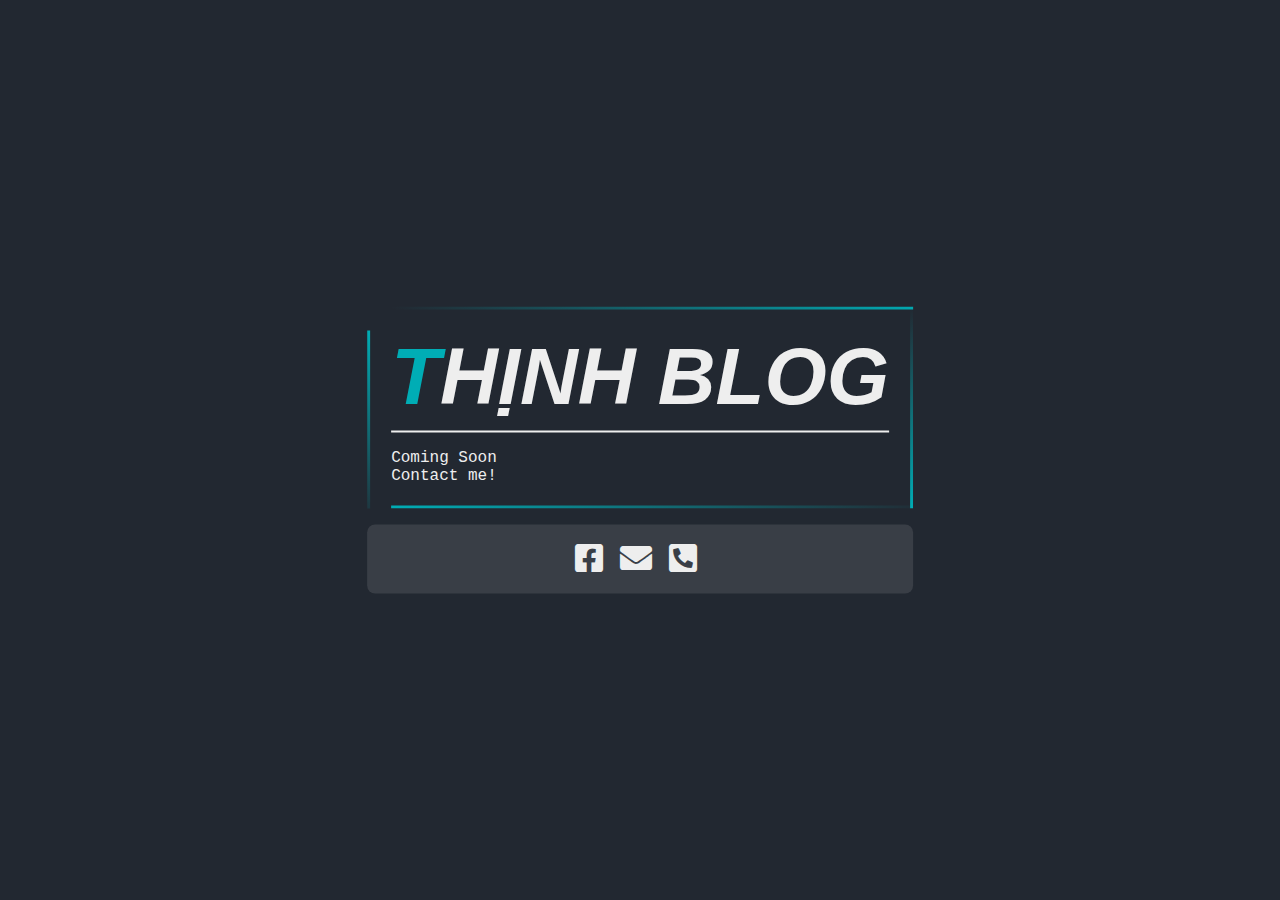
<file: comingsoon/index.html>
<!DOCTYPE html>
<html lang="en">
<head>
  <meta charset="UTF-8">
  <meta name="viewport" content="width=device-width, initial-scale=1.0">
  <title>Coming Soon | Thịnh Blog</title>
  <link rel="stylesheet" href="../vendor/css/fontawesome-5.13.0.min.css">
  <link rel="stylesheet" href="css/style.css">
</head>
<body>
  <article>
    <main>
      <span class="snake"></span>
      <span class="snake"></span>
      <span class="snake"></span>
      <span class="snake"></span>
      <h1><span>T</span>hịnh Blog</h1>
      <p>Coming Soon</p>
      <p>Contact me!</p>
    </main>
    <footer>
      <ul>
        <li><a href="https://fb.com/npthinhdev" target="_blank"><i class="fab fa-facebook-square"></i></a></li>
        <li><a href="mailto:npthinh1996@gmail.com"><i class="fas fa-envelope"></i></a></li>
        <li><a href="tel:+84989098494"><i class="fas fa-phone-square-alt"></i></a></li>
      </ul>
    </footer>
  </article>
</body>
</html>
</file>
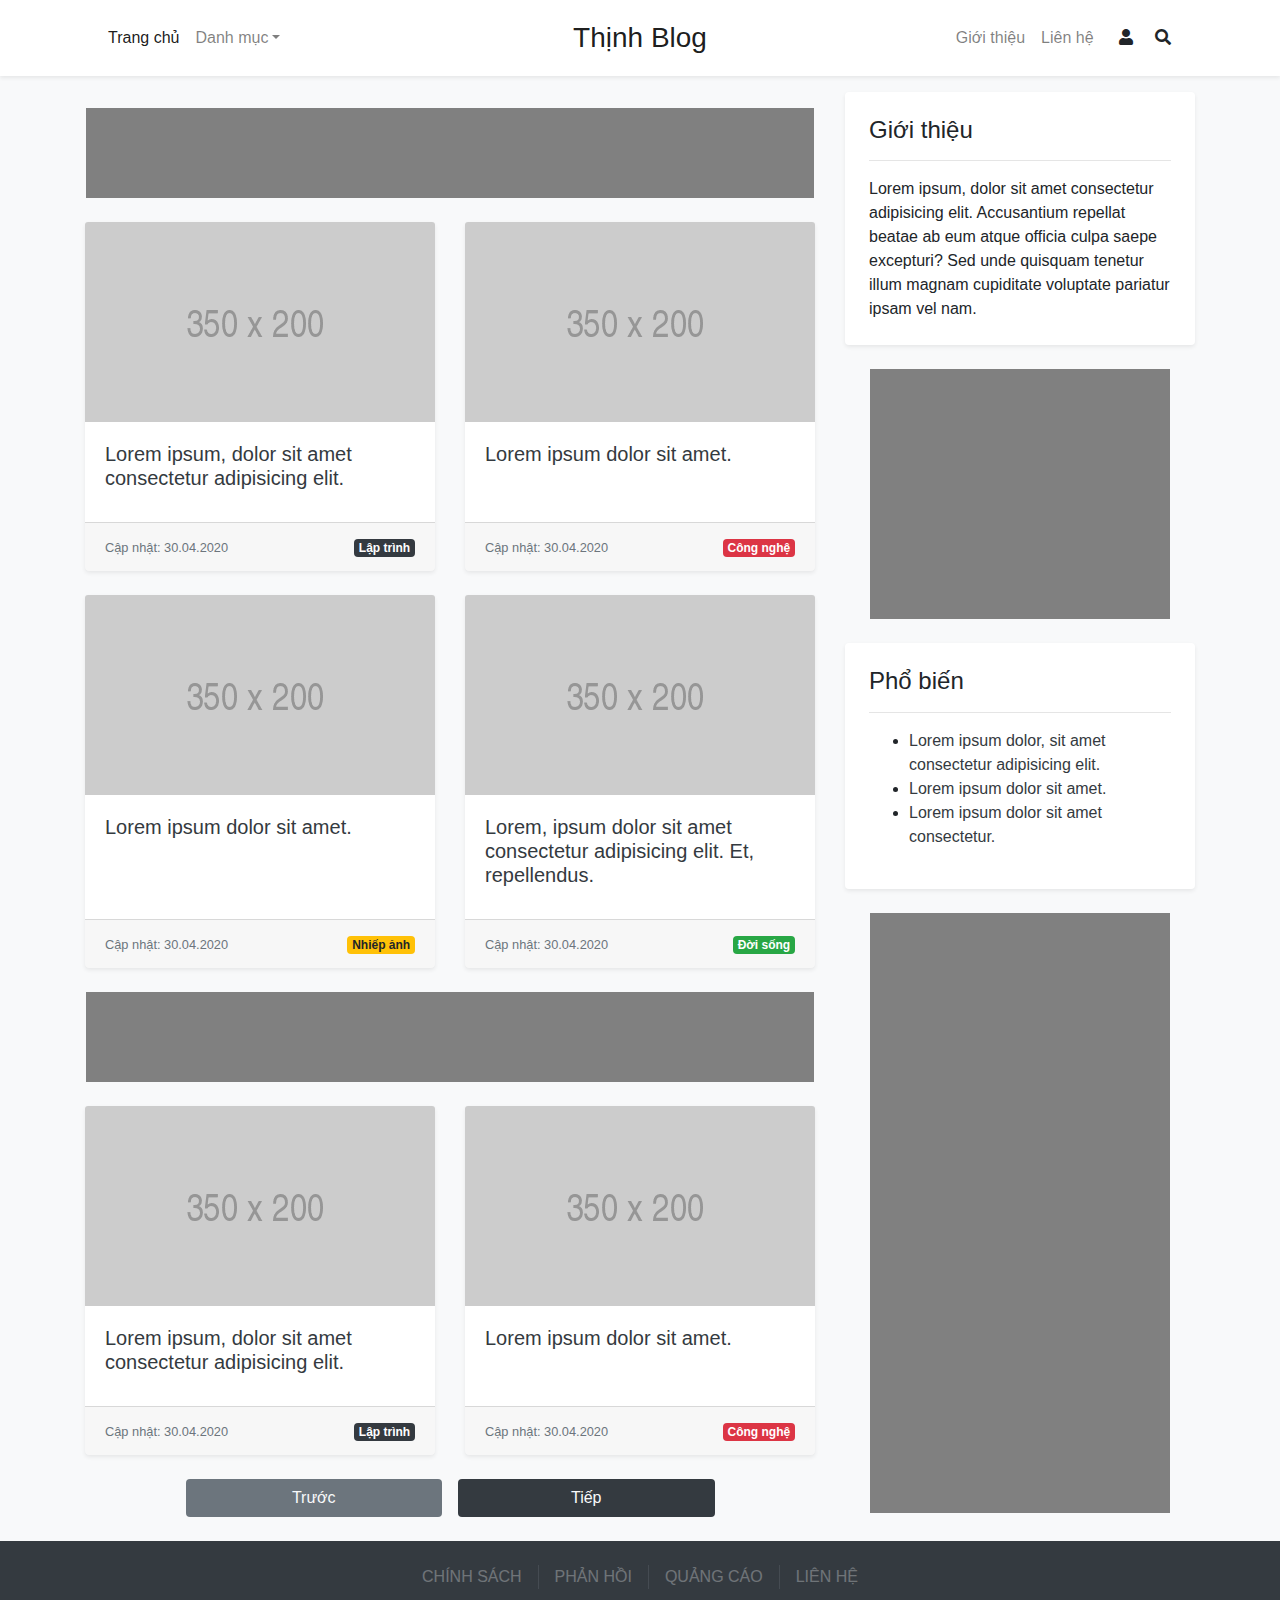
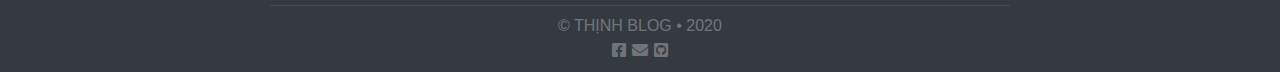
<file: thinhblog/index.html>
<!DOCTYPE html>
<html lang="vi">
<head>
  <meta charset="UTF-8">
  <meta name="viewport" content="width=device-width, initial-scale=1.0">
  <title>Thịnh Blog &bull; Lập trình, Chụp ảnh và Khám phá</title>
  <link rel="stylesheet" href="../vendor/css/bootstrap-4.4.1.min.css">
  <link rel="stylesheet" href="../vendor/css/fontawesome-5.13.0.min.css">
  <link rel="stylesheet" href="./css/style.css">
</head>
<body class="bg-light">
  <header>
    <nav class="navbar navbar-expand-lg navbar-light bg-white shadow-sm py-3">
      <div class="container">
        <button class="navbar-toggler order-2 order-lg-1" type="button" data-toggle="collapse" data-target=".navbar-collapse" aria-controls="navbar-left navbar-right" aria-expanded="false" aria-label="Toggle navigation">
          <span class="navbar-toggler-icon"></span>
        </button>
        <div class="col-lg-5 collapse navbar-collapse order-3 order-lg-2" id="navbar-left">
          <ul class="navbar-nav mr-auto">
            <li class="nav-item active">
              <a href="#" class="nav-link">Trang chủ</a>
            </li>
            <li class="nav-item dropdown">
              <a href="#" class="nav-link dropdown-toggle" id="navbarDropdown" role="button" data-toggle="dropdown" aria-haspopup="true" aria-expanded="false">Danh mục</a>
              <div class="dropdown-menu" aria-labelledby="navbarDropdown">
                <a class="dropdown-item" href="#">Khác</a>
              </div>
            </li>
          </ul>
        </div>
        <div class="col col-lg-2 text-lg-center order-1 order-lg-3"><a href="#" class="navbar-brand mr-0"><h3 class="mb-0">Thịnh Blog</h3></a></div>
        <div class="col-lg-5 collapse navbar-collapse order-4 order-lg-4" id="navbar-right">
          <ul class="navbar-nav ml-auto">
            <li class="nav-item">
              <a href="#" class="nav-link">Giới thiệu</a>
            </li>
            <li class="nav-item">
              <a href="#" class="nav-link">Liên hệ</a>
            </li>
          </ul>
          <div class="ml-lg-2">
            <a href="#" class="btn mt-2 mt-lg-0 px-2" title="Đăng nhập" target="_blank"><i class="fas fa-user"></i></a>
            <a id="btnSearch" class="btn mt-2 mt-lg-0 px-2" title="Tìm kiếm"><i class="fas fa-search"></i></a>
          </div>
        </div>
      </div>
    </nav>
    <!-- <div class="container">
      <form action="" method="get" id="formSearch">
        <input type="search" name="search" class="form-control" placeholder="Tìm kiếm">
      </form>
    </div> -->
  </header>
  <main role="main" class="container mt-3">
    <div class="row">
      <div class="col-lg-8">
        <div class="container mt-1 mb-3">
          <form action="" method="get" id="formSearch">
            <input type="search" name="search" class="form-control" placeholder="Tìm kiếm">
          </form>
        </div>
        <div class="d-none d-xl-block text-center mb-4">
          <img src="./img/ads/728x90.png" alt="728x90">
        </div>
        <div class="d-none d-sm-block d-xl-none text-center mb-4">
          <img src="./img/ads/468x60.png" alt="468x60">
        </div>
        <div class="row row-cols-1 row-cols-md-2">
          <div class="col mb-4">
            <section class="card h-100 shadow-sm border-0">
              <a href="./single.html"><img src="./img/350x200.png" class="card-img-top" alt=""></a>
              <div class="card-body">
                <h5 class="card-title"><a href="./single.html" class="card-link text-dark">Lorem ipsum, dolor sit amet consectetur adipisicing elit.</a></h5>
              </div>
              <div class="card-footer">
                <div class="row">
                  <div class="col-8">
                    <small class="text-muted">Cập nhật: 30.04.2020</small>
                  </div>
                  <div class="col-4 text-right">
                    <a href="#" class="badge badge-dark">Lập trình</a>
                  </div>
                </div>
              </div>
            </section>
          </div>
          <div class="col mb-4">
            <section class="card h-100 shadow-sm border-0">
              <a href="#"><img src="./img/350x200.png" class="card-img-top" alt=""></a>
              <div class="card-body">
                <h5 class="card-title"><a href="#" class="card-link text-dark">Lorem ipsum dolor sit amet.</a></h5>
              </div>
              <div class="card-footer">
                <div class="row">
                  <div class="col-8">
                    <small class="text-muted">Cập nhật: 30.04.2020</small>
                  </div>
                  <div class="col-4 text-right">
                    <a href="#" class="badge badge-danger">Công nghệ</a>
                  </div>
                </div>
              </div>
            </section>
          </div>
          <div class="col mb-4">
            <section class="card h-100 shadow-sm border-0">
              <a href="#"><img src="./img/350x200.png" class="card-img-top" alt=""></a>
              <div class="card-body">
                <h5 class="card-title"><a href="#" class="card-link text-dark">Lorem ipsum dolor sit amet.</a></h5>
              </div>
              <div class="card-footer">
                <div class="row">
                  <div class="col-8">
                    <small class="text-muted">Cập nhật: 30.04.2020</small>
                  </div>
                  <div class="col-4 text-right">
                    <a href="#" class="badge badge-warning">Nhiếp ảnh</a>
                  </div>
                </div>
              </div>
            </section>
          </div>
          <div class="col mb-4">
            <section class="card h-100 shadow-sm border-0">
              <a href="#"><img src="./img/350x200.png" class="card-img-top" alt=""></a>
              <div class="card-body">
                <h5 class="card-title"><a href="#" class="card-link text-dark">Lorem, ipsum dolor sit amet consectetur adipisicing elit. Et, repellendus.</a></h5>
              </div>
              <div class="card-footer">
                <div class="row">
                  <div class="col-8">
                    <small class="text-muted">Cập nhật: 30.04.2020</small>
                  </div>
                  <div class="col-4 text-right">
                    <a href="#" class="badge badge-success">Đời sống</a>
                  </div>
                </div>
              </div>
            </section>
          </div>
        </div>
        <div class="d-none d-xl-block text-center mb-4">
          <img src="./img/ads/728x90.png" alt="728x90">
        </div>
        <div class="d-none d-sm-block d-xl-none text-center mb-4">
          <img src="./img/ads/468x60.png" alt="468x60">
        </div>
        <div class="row row-cols-1 row-cols-md-2">
          <div class="col mb-4">
            <section class="card h-100 shadow-sm border-0">
              <a href="#"><img src="./img/350x200.png" class="card-img-top" alt=""></a>
              <div class="card-body">
                <h5 class="card-title"><a href="#" class="card-link text-dark">Lorem ipsum, dolor sit amet consectetur adipisicing elit.</a></h5>
              </div>
              <div class="card-footer">
                <div class="row">
                  <div class="col-8">
                    <small class="text-muted">Cập nhật: 30.04.2020</small>
                  </div>
                  <div class="col-4 text-right">
                    <a href="#" class="badge badge-dark">Lập trình</a>
                  </div>
                </div>
              </div>
            </section>
          </div>
          <div class="col mb-4">
            <section class="card h-100 shadow-sm border-0">
              <a href="#"><img src="./img/350x200.png" class="card-img-top" alt=""></a>
              <div class="card-body">
                <h5 class="card-title"><a href="#" class="card-link text-dark">Lorem ipsum dolor sit amet.</a></h5>
              </div>
              <div class="card-footer">
                <div class="row">
                  <div class="col-8">
                    <small class="text-muted">Cập nhật: 30.04.2020</small>
                  </div>
                  <div class="col-4 text-right">
                    <a href="#" class="badge badge-danger">Công nghệ</a>
                  </div>
                </div>
              </div>
            </section>
          </div>
        </div>
        <nav aria-label="Page navigation" class="container mb-4">
          <div class="row">
            <div class="col-6 text-right pr-2">
              <a href="#" class="btn bg-secondary text-light w-75">Trước</a>
            </div>
            <div class="col-6 pl-2">
              <a href="#" class="btn bg-dark text-light w-75">Tiếp</a>
            </div>
          </div>
        </nav>
      </div>
      <aside class="col-lg-4">
        <div class="bg-white p-4 mb-4 rounded shadow-sm">
          <h4>Giới thiệu</h4>
          <hr>
          <p class="mb-0">Lorem ipsum, dolor sit amet consectetur adipisicing elit. Accusantium repellat beatae ab eum atque officia culpa saepe excepturi? Sed unde quisquam tenetur illum magnam cupiditate voluptate pariatur ipsam vel nam.</p>
        </div>
        <div class="text-center mb-4">
          <img src="./img/ads/300x250.png" alt="300x250">
        </div>
        <div class="bg-white p-4 mb-4 rounded shadow-sm">
          <h4>Phổ biến</h4>
          <hr>
          <ul>
            <li><a href="#" class="text-decoration-none text-dark">Lorem ipsum dolor, sit amet consectetur adipisicing elit.</a></li>
            <li><a href="#" class="text-decoration-none text-dark">Lorem ipsum dolor sit amet.</a></li>
            <li><a href="#" class="text-decoration-none text-dark">Lorem ipsum dolor sit amet consectetur.</a></li>
          </ul>
        </div>
        <div class="sticky-top text-center mb-4">
          <img src="./img/ads/300x600.png" alt="300x600">
        </div>
      </aside>
    </div>
  </main>
  <footer class="bg-dark text-light pt-4 pb-2">
    <div class="container">
      <ul class="nav justify-content-center mb-3">
        <li class="nav-item">
          <a href="#" class="nav-link text-light border-right border-secondary py-0">CHÍNH SÁCH</a>
        </li>
        <li class="nav-item">
          <a href="#" class="nav-link text-light border-right border-secondary py-0">PHẢN HỒI</a>
        </li>
        <li class="nav-item">
          <a href="#" class="nav-link text-light border-right border-secondary py-0">QUẢNG CÁO</a>
        </li>
        <li class="nav-item">
          <a href="#" class="nav-link text-light py-0">LIÊN HỆ</a>
        </li>
      </ul>
      <div class="col-lg-8 text-center border-top border-secondary mx-auto pt-2">
        <section>&copy; THỊNH BLOG &bull; 2020</section>
        <section>
          <a href="#" class="btn p-0"><i class="fab fa-facebook-square text-light"></i></a>
          <a href="#" class="btn p-0"><i class="fas fa-envelope text-light"></i></a>
          <a href="#" class="btn p-0"><i class="fab fa-github-square text-light"></i></a>
        </section>
      </div>
    </div>
    <div id="to-top" title="Về đầu trang"><i class="fas fa-caret-square-up"></i></div>
  </footer>
  <script src="../vendor/js/jquery-3.4.1.min.js"></script>
  <script src="../vendor/js/popper-1.16.0.min.js"></script>
  <script src="../vendor/js/bootstrap-4.4.1.min.js"></script>
  <script>
    $(document).ready(function(){
      $("#btnSearch").click(function(){
        $("#formSearch").slideToggle();
      });
      $(window).scroll(function(){
        if($(this).scrollTop()>500){
          $("#to-top").fadeIn();
        }else{
          $("#to-top").fadeOut();
        }
      });
      $("#to-top").click(function(){
        $("html,body").animate({scrollTop:0});
      });
    });
  </script>
</body>
</html>
</file>
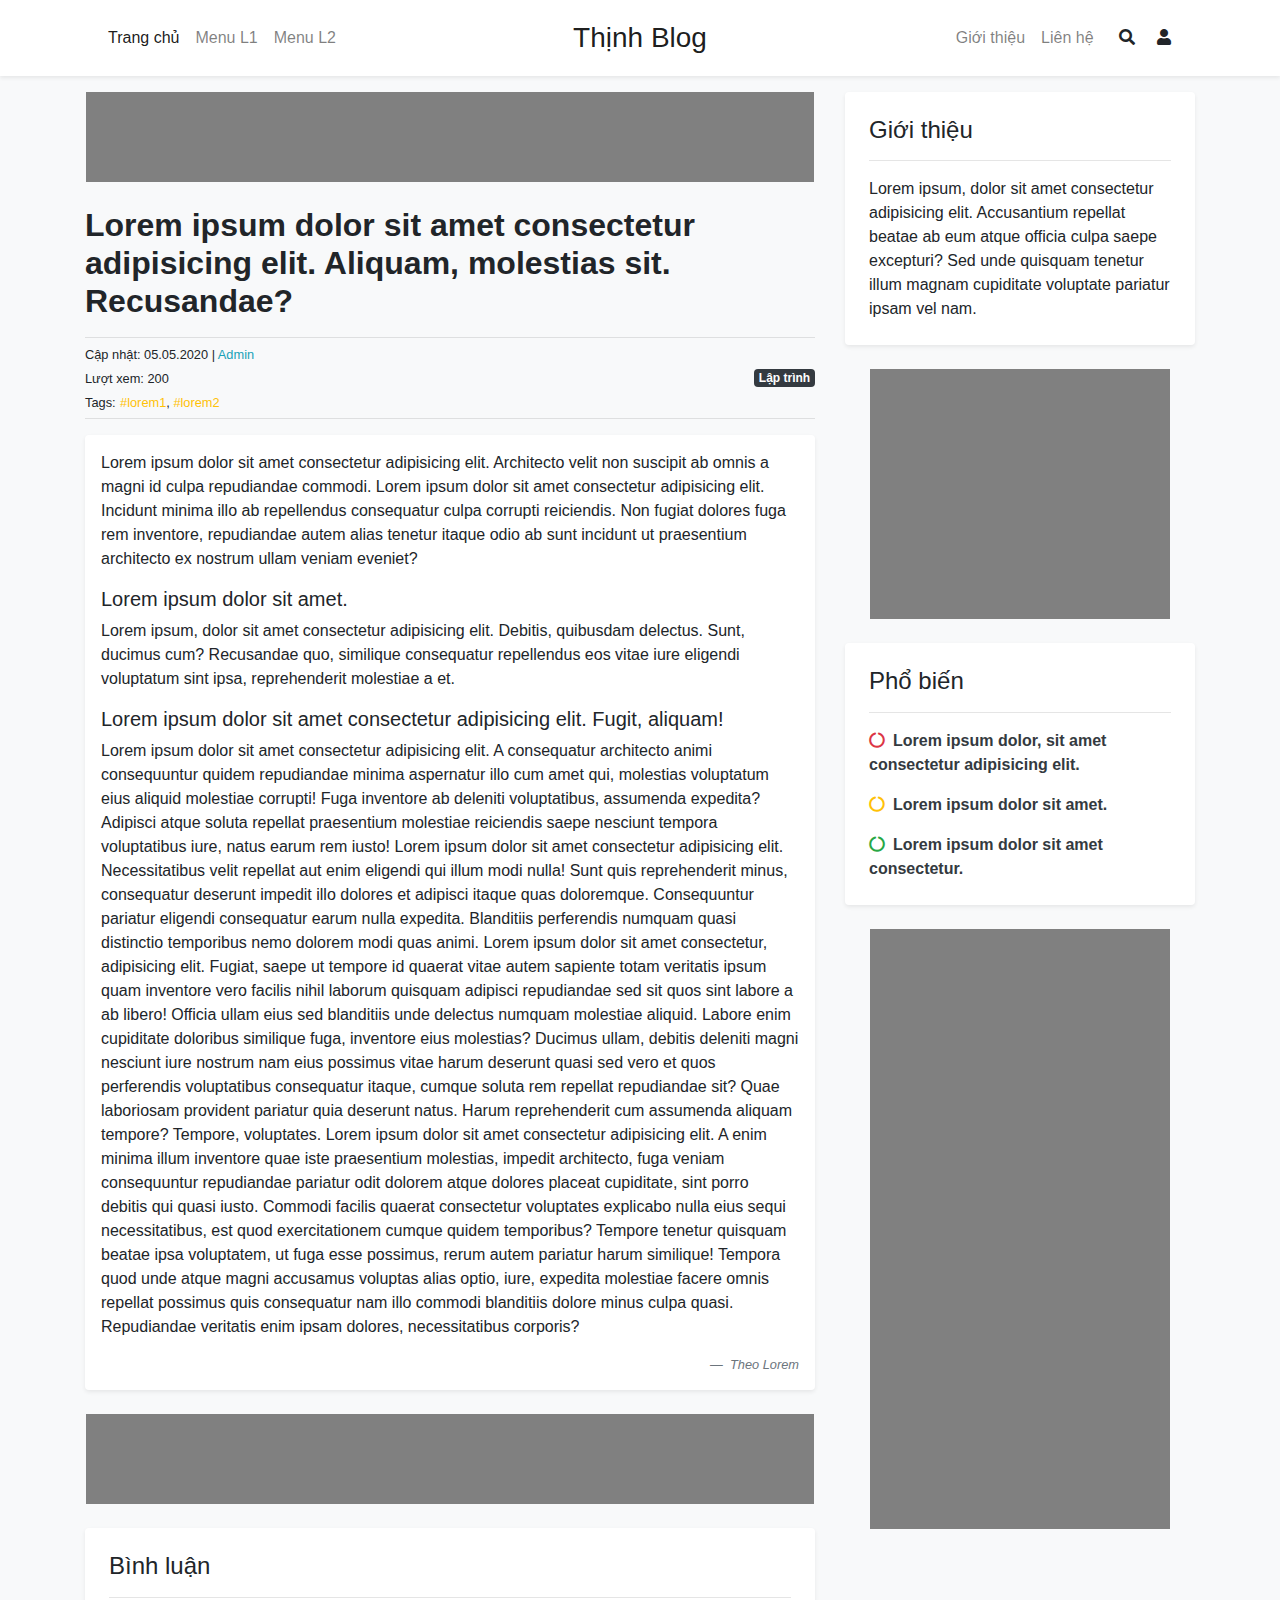
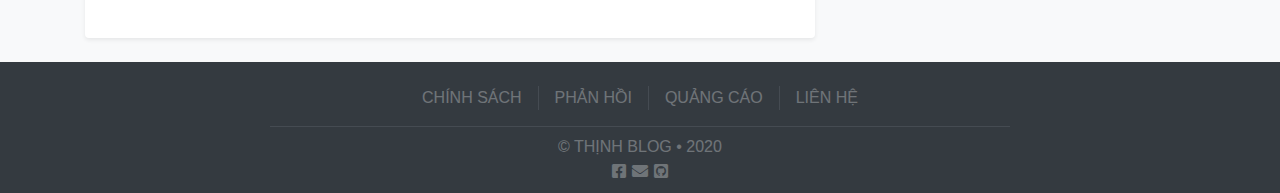
<file: thinhblog/single.html>
<!DOCTYPE html>
<html lang="vi">
<head>
  <meta charset="UTF-8">
  <meta name="viewport" content="width=device-width, initial-scale=1.0">
  <title>Thịnh Blog &bull; Lập trình, Chụp ảnh và Khám phá</title>
  <link rel="stylesheet" href="../vendor/css/bootstrap-4.4.1.min.css">
  <link rel="stylesheet" href="../vendor/css/fontawesome-5.13.0.min.css">
  <link rel="stylesheet" href="./static/css/style.css">
</head>
<body class="bg-light">
  <header>
    <nav class="navbar navbar-expand-lg navbar-light bg-white shadow-sm py-3">
      <div class="container">
        <button class="navbar-toggler order-2 order-lg-1" type="button" data-toggle="collapse" data-target=".navbar-collapse" aria-controls="navbar-left navbar-right" aria-expanded="false" aria-label="Toggle navigation">
          <span class="navbar-toggler-icon"></span>
        </button>
        <div class="col-lg-5 collapse navbar-collapse order-3 order-lg-2" id="navbar-left">
          <ul class="navbar-nav mr-auto">
            <li class="nav-item active">
              <a href="#" class="nav-link">Trang chủ</a>
            </li>
            <li class="nav-item">
              <a href="#" class="nav-link">Menu L1</a>
            </li>
            <li class="nav-item">
              <a href="#" class="nav-link">Menu L2</a>
            </li>
          </ul>
        </div>
        <div class="col col-lg-2 text-lg-center order-1 order-lg-3"><a href="#" class="navbar-brand mr-0"><h3 class="mb-0">Thịnh Blog</h3></a></div>
        <div class="col-lg-5 collapse navbar-collapse order-4 order-lg-4" id="navbar-right">
          <ul class="navbar-nav ml-auto">
            <li class="nav-item">
              <a href="#" class="nav-link">Giới thiệu</a>
            </li>
            <li class="nav-item">
              <a href="#" class="nav-link">Liên hệ</a>
            </li>
          </ul>
          <div class="ml-lg-2">
            <a href="#" class="btn mt-2 mt-lg-0 px-2" title="Tìm kiếm" target="_blank"><i class="fas fa-search"></i></a>
            <a href="#" class="btn mt-2 mt-lg-0 px-2" title="Đăng nhập" target="_blank"><i class="fas fa-user"></i></a>
          </div>
        </div>
      </div>
    </nav>
  </header>
  <main role="main" class="container mt-3">
    <div class="row">
      <div class="col-lg-8">
        <div class="d-none d-xl-block text-center mb-4">
          <img src="./static/img/ads/728x90.png" alt="728x90">
        </div>
        <div class="d-none d-sm-block d-xl-none text-center mb-4">
          <img src="./static/img/ads/468x60.png" alt="468x60">
        </div>
        <section class="header">
          <h2><strong>Lorem ipsum dolor sit amet consectetur adipisicing elit. Aliquam, molestias sit. Recusandae?</strong></h2>
          <hr class="mb-1">
          <div class="row">
            <div class="col-8">
              <small class="text-mutex">Cập nhật: 05.05.2020 | <a href="#" class="text-decoration-none text-info">Admin</a></small>
              <br>
              <small class="text-mutex">Lượt xem: 200</small>
              <br>
              <small class="text-mutex">Tags:</small>
              <small>
                <a href="#" class="text-warning">#lorem1</a>,
                <a href="#" class="text-warning">#lorem2</a>
              </small>
            </div>
            <div class="col-4 d-flex align-items-center justify-content-end">
              <a href="#" class="badge badge-dark">Lập trình</a>
            </div>
          </div>
          <hr class="mt-1">
          <article class="bg-white p-3 mb-4 rounded shadow-sm">
            <p>Lorem ipsum dolor sit amet consectetur adipisicing elit. Architecto velit non suscipit ab omnis a magni id culpa repudiandae commodi. Lorem ipsum dolor sit amet consectetur adipisicing elit. Incidunt minima illo ab repellendus consequatur culpa corrupti reiciendis. Non fugiat dolores fuga rem inventore, repudiandae autem alias tenetur itaque odio ab sunt incidunt ut praesentium architecto ex nostrum ullam veniam eveniet?</p>
            <h5>Lorem ipsum dolor sit amet.</h5>
            <p>Lorem ipsum, dolor sit amet consectetur adipisicing elit. Debitis, quibusdam delectus. Sunt, ducimus cum? Recusandae quo, similique consequatur repellendus eos vitae iure eligendi voluptatum sint ipsa, reprehenderit molestiae a et.</p>
            <h5>Lorem ipsum dolor sit amet consectetur adipisicing elit. Fugit, aliquam!</h5>
            <p>Lorem ipsum dolor sit amet consectetur adipisicing elit. A consequatur architecto animi consequuntur quidem repudiandae minima aspernatur illo cum amet qui, molestias voluptatum eius aliquid molestiae corrupti! Fuga inventore ab deleniti voluptatibus, assumenda expedita? Adipisci atque soluta repellat praesentium molestiae reiciendis saepe nesciunt tempora voluptatibus iure, natus earum rem iusto! Lorem ipsum dolor sit amet consectetur adipisicing elit. Necessitatibus velit repellat aut enim eligendi qui illum modi nulla! Sunt quis reprehenderit minus, consequatur deserunt impedit illo dolores et adipisci itaque quas doloremque. Consequuntur pariatur eligendi consequatur earum nulla expedita. Blanditiis perferendis numquam quasi distinctio temporibus nemo dolorem modi quas animi. Lorem ipsum dolor sit amet consectetur, adipisicing elit. Fugiat, saepe ut tempore id quaerat vitae autem sapiente totam veritatis ipsum quam inventore vero facilis nihil laborum quisquam adipisci repudiandae sed sit quos sint labore a ab libero! Officia ullam eius sed blanditiis unde delectus numquam molestiae aliquid. Labore enim cupiditate doloribus similique fuga, inventore eius molestias? Ducimus ullam, debitis deleniti magni nesciunt iure nostrum nam eius possimus vitae harum deserunt quasi sed vero et quos perferendis voluptatibus consequatur itaque, cumque soluta rem repellat repudiandae sit? Quae laboriosam provident pariatur quia deserunt natus. Harum reprehenderit cum assumenda aliquam tempore? Tempore, voluptates. Lorem ipsum dolor sit amet consectetur adipisicing elit. A enim minima illum inventore quae iste praesentium molestias, impedit architecto, fuga veniam consequuntur repudiandae pariatur odit dolorem atque dolores placeat cupiditate, sint porro debitis qui quasi iusto. Commodi facilis quaerat consectetur voluptates explicabo nulla eius sequi necessitatibus, est quod exercitationem cumque quidem temporibus? Tempore tenetur quisquam beatae ipsa voluptatem, ut fuga esse possimus, rerum autem pariatur harum similique! Tempora quod unde atque magni accusamus voluptas alias optio, iure, expedita molestiae facere omnis repellat possimus quis consequatur nam illo commodi blanditiis dolore minus culpa quasi. Repudiandae veritatis enim ipsam dolores, necessitatibus corporis?</p>
            <div class="blockquote-footer text-right">
              <em>Theo Lorem</em>
            </div>
          </article>
          <div class="d-none d-xl-block text-center mb-4">
            <img src="./static/img/ads/728x90.png" alt="728x90">
          </div>
          <div class="d-none d-sm-block d-xl-none text-center mb-4">
            <img src="./static/img/ads/468x60.png" alt="468x60">
          </div>
          <section class="bg-white p-4 mb-4 rounded shadow-sm">
            <h4>Bình luận</h4>
            <hr>
          </section>
        </section>
      </div>
      <aside class="col-lg-4">
        <div class="bg-white p-4 mb-4 rounded shadow-sm">
          <h4>Giới thiệu</h4>
          <hr>
          <p class="mb-0">Lorem ipsum, dolor sit amet consectetur adipisicing elit. Accusantium repellat beatae ab eum atque officia culpa saepe excepturi? Sed unde quisquam tenetur illum magnam cupiditate voluptate pariatur ipsam vel nam.</p>
        </div>
        <div class="text-center mb-4">
          <img src="./static/img/ads/300x250.png" alt="300x250">
        </div>
        <div class="bg-white p-4 mb-4 rounded shadow-sm">
          <h4>Phổ biến</h4>
          <hr>
          <p><i class="fas fa-circle-notch text-danger mr-2"></i><a href="#" class="text-decoration-none text-dark"><strong>Lorem ipsum dolor, sit amet consectetur adipisicing elit.</strong></a></p>
          <p><i class="fas fa-circle-notch text-warning mr-2"></i><a href="#" class="text-decoration-none text-dark"><strong>Lorem ipsum dolor sit amet.</strong></a></p>
          <p class="mb-0"><i class="fas fa-circle-notch text-success mr-2"></i><a href="#" class="text-decoration-none text-dark"><strong>Lorem ipsum dolor sit amet consectetur.</strong></a></p>
        </div>
        <div class="sticky-top text-center mb-4">
          <img src="./static/img/ads/300x600.png" alt="300x600">
        </div>
      </aside>
    </div>
  </main>
  <footer class="bg-dark text-light pt-4 pb-2">
    <div class="container">
      <ul class="nav justify-content-center mb-3">
        <li class="nav-item">
          <a href="#" class="nav-link text-light border-right border-secondary py-0">CHÍNH SÁCH</a>
        </li>
        <li class="nav-item">
          <a href="#" class="nav-link text-light border-right border-secondary py-0">PHẢN HỒI</a>
        </li>
        <li class="nav-item">
          <a href="#" class="nav-link text-light border-right border-secondary py-0">QUẢNG CÁO</a>
        </li>
        <li class="nav-item">
          <a href="#" class="nav-link text-light py-0">LIÊN HỆ</a>
        </li>
      </ul>
      <div class="col-lg-8 text-center border-top border-secondary mx-auto pt-2">
        <section>&copy; THỊNH BLOG &bull; 2020</section>
        <section>
          <a href="#" class="btn p-0"><i class="fab fa-facebook-square text-light"></i></a>
          <a href="#" class="btn p-0"><i class="fas fa-envelope text-light"></i></a>
          <a href="#" class="btn p-0"><i class="fab fa-github-square text-light"></i></a>
        </section>
      </div>
    </div>
  </footer>
  <script src="../vendor/js/jquery-3.4.1.min.js"></script>
  <script src="../vendor/js/popper-1.16.0.min.js"></script>
  <script src="../vendor/js/bootstrap-4.4.1.min.js"></script>
</body>
</html>
</file>
<file: comingsoon/css/style.css>
* {
    box-sizing: border-box;
    margin: 0;
    padding: 0;
}

article {
    left: 50%;
    position: absolute;
    top: 50%;
    transform: translate(-50%, -50%);
}

body {
    background-color: #222831;
    color: #eeeeee;
    font-family: sans-serif;
    font-size: 16px;
    height: 100vh;
}

footer {
    background-color: #393e46;
    border-radius: .5rem;
    font-size: 2rem;
    margin-top: 1rem;
    padding: 1rem 0;
    text-align: center;
}

footer a {
    color: #eeeeee;
}

footer a:hover {
    display: inline-block;
    text-shadow: 5px 5px 10px #222831;
    transform: translate(-1px, -1px);
}

h1 {
    border-bottom: 2px solid #eeeeee;
    font-size: 5rem;
    font-style: italic;
    margin-bottom: 1rem;
    padding-bottom: .5rem;
    text-transform: uppercase;
}

h1 span {
    color: #00adb5;
}

main {
    overflow: hidden;
    padding: 1.5rem;
    position: relative;
    bottom: 0;
}

p {
    font-family: 'Courier New', Courier, monospace;
}

span.snake {
    display: block;
    position: absolute;
}

span.snake:nth-child(1) {
    animation: snake-1 1s infinite;
    background-image: linear-gradient(to right, transparent, #00adb5);
    height: 3px;
    top: 0;
    width: 100%;
}

@keyframes snake-1 {
    from {left: -100%;}
    to {left: 100%;}
}

span.snake:nth-child(2) {
    animation: snake-2 1s .25s infinite;
    background-image: linear-gradient(to bottom, transparent, #00adb5);
    bottom: 0;
    height: 100%;
    right: 0;
    width: 3px;
}

@keyframes snake-2 {
    from {top: -100%;}
    to {top: 100%;}
}

span.snake:nth-child(3) {
    animation: snake-3 1s .5s infinite;
    background-image: linear-gradient(to left, transparent, #00adb5);
    bottom: 0;
    height: 3px;
    width: 100%;
}

@keyframes snake-3 {
    from {right: -100%;}
    to {right: 100%;}
}

span.snake:nth-child(4) {
    animation: snake-4 1s .75s infinite;
    background-image: linear-gradient(to top, transparent, #00adb5);
    height: 100%;
    left: 0;
    width: 3px;
}

@keyframes snake-4 {
    from {bottom: -100%;}
    to {bottom: 100%;}
}

ul li {
    display: inline-block;
    margin-right: .5rem;
}

ul:nth-last-child() {
    margin-right: 0;
}
</file>
<file: thinhblog/css/style.css>
/* Thinh Blog CSS */

footer .container {
    opacity: .3;
    transition: opacity .5s;
}

footer .container:hover {
    opacity: 1;
}

.card-img-top:hover {
    box-shadow: 5px 5px 5px gray;
    transform: translate(-1%, -2%);
}

#formSearch {
    display: none;
}

#formSearch input[type=search] {
    background-color: transparent;
    border: 0;
    border-bottom: 2px solid #6c757d;
    border-radius: 0;
    box-shadow: none;
    outline: 0;
}

#to-top {
    bottom: .5rem;
    color: rgba(108, 117, 125, .3);
    display: none;
    font-size: 2.5rem;
    position: fixed;
    right: 1rem;
    z-index: 1021;
}

#to-top:hover {
    color: rgba(108, 117, 125, 1);
}
</file>
<file: thinhblog/static/css/style.css>
/* Thinh Blog CSS */

.card-img-top:hover {
    box-shadow: 5px 5px 5px gray;
    transform: translate(-1%, -2%);
}

footer .container {
    opacity: .3;
    transition: opacity .5s;
}

footer .container:hover {
    opacity: 1;
}
</file>
